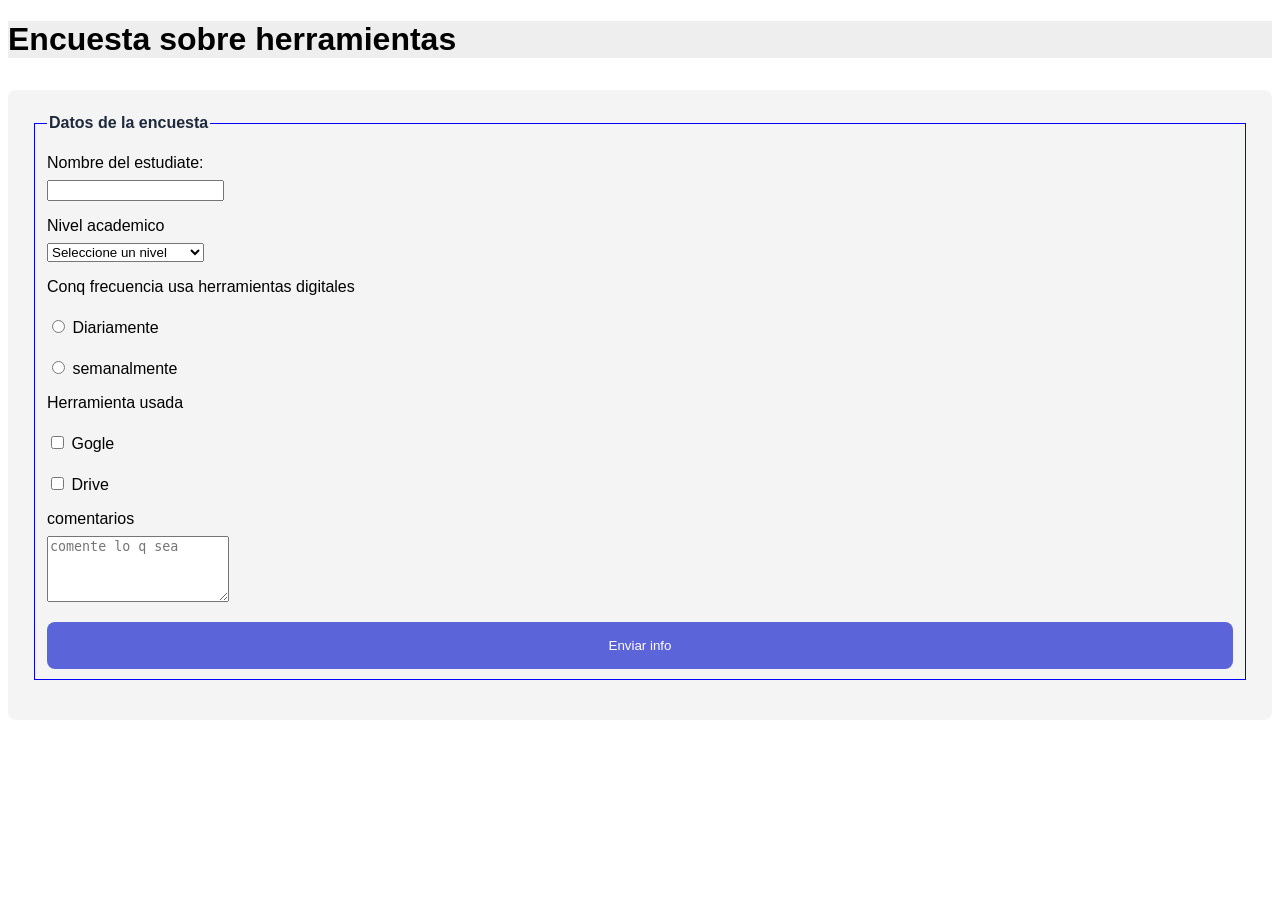
<file: index.html>
<!DOCTYPE html>
<html lang="en">
<head>
    <link rel = "stylesheet" href="a.css">
    <meta charset="UTF-8">
    <meta name="viewport" content="width=device-width, initial-scale=1.0">
    <title>Document</title>
</head>
<body>
    <header>
        <h1>
            Encuesta sobre herramientas
        </h1>
</header>
<main>
    <article>
        <form action="#"method="post">
            <fieldset>
                <legend>Datos de la encuesta</legend>
                <label for="estudiantes">Nombre del estudiate:</label>  
                <input type="text" name="estudiate" id="estudiantes" required   >
                <label for="nivel">Nivel academico</label>

                <select name="nivel" id="nivel">
                <option value="">Seleccione un nivel</option>
                <option value="basica">Educacion basica</option>
                <option value="bachillerato">Educacion bachillerato</option>
                <option value="alta">Educacion alta</option>
                </select>

                <p>Conq frecuencia usa herramientas digitales </p>
                <label for="">
                    <input type="radio" name="Frecuencia" value="diario" required>
                    Diariamente
                </label>
                <label for="">
                    <input type="radio" name="Frecuencia" value="semanalmente">
                    semanalmente
                </label>
                <p>Herramienta usada</p>
                <label for="">
                    <input type="checkbox" name="tools" value="class">
                    Gogle
                </label>
                <label for="">
                    <input type="checkbox" name="tools" value="class">
                    Drive
                </label>

                <label for="comentarios">comentarios</label>
                <textarea name="comentarios" id="comentarios" rows="4" placeholder="comente lo q sea"></textarea>
                <button type="button">Enviar info</button>
            </fieldset>
        </form>
    </article>
</main>
</body>
</html>
</file>
<file: a.css>
body
{
    font-family: 'Gill Sans', 'Gill Sans MT', Calibri, 'Trebuchet MS', sans-serif;
}

header
{
    background-color: #eeeeee;
}

main
{
    margin: 32px auto;
    background-color: #f4f4f4;
    padding: 24px;
    border-radius: 8px;
}

article
{
    margin-bottom: 16px;
}

fieldset
{
    border: 1px solid blue;
}

legend
{
    color: #1e293b;
    font-weight: bold;
}

label
{
    display: block;
    margin-top: 16px;
}
input, select, textarea
{
    margin-top: 8px;
    box-sizing: border-box;
}

button
{
    font-weight: 400;
    color: white;
    padding: 16px;
    margin-top: 16px;
    width: 100%;
    background-color: rgb(91, 100, 216);
    border: none;
    border-radius: 8px;
}

button:hover
{
    background-color: rgb(12, 9, 58);
}
</file>
<file: Clase 1/a.css>
body
{
    font-family: 'Gill Sans', 'Gill Sans MT', Calibri, 'Trebuchet MS', sans-serif;
}

header
{
    background-color: #eeeeee;
}

main
{
    margin: 32px auto;
    background-color: #f4f4f4;
    padding: 24px;
    border-radius: 8px;
}

article
{
    margin-bottom: 16px;
}

fieldset
{
    border: 1px solid blue;
}

legend
{
    color: #1e293b;
    font-weight: bold;
}

label
{
    display: block;
    margin-top: 16px;
}
input, select, textarea
{
    margin-top: 8px;
    box-sizing: border-box;
}

button
{
    font-weight: 400;
    color: white;
    padding: 16px;
    margin-top: 16px;
    width: 100%;
    background-color: rgb(91, 100, 216);
    border: none;
    border-radius: 8px;
}

button:hover
{
    background-color: rgb(12, 9, 58);
}
</file>
